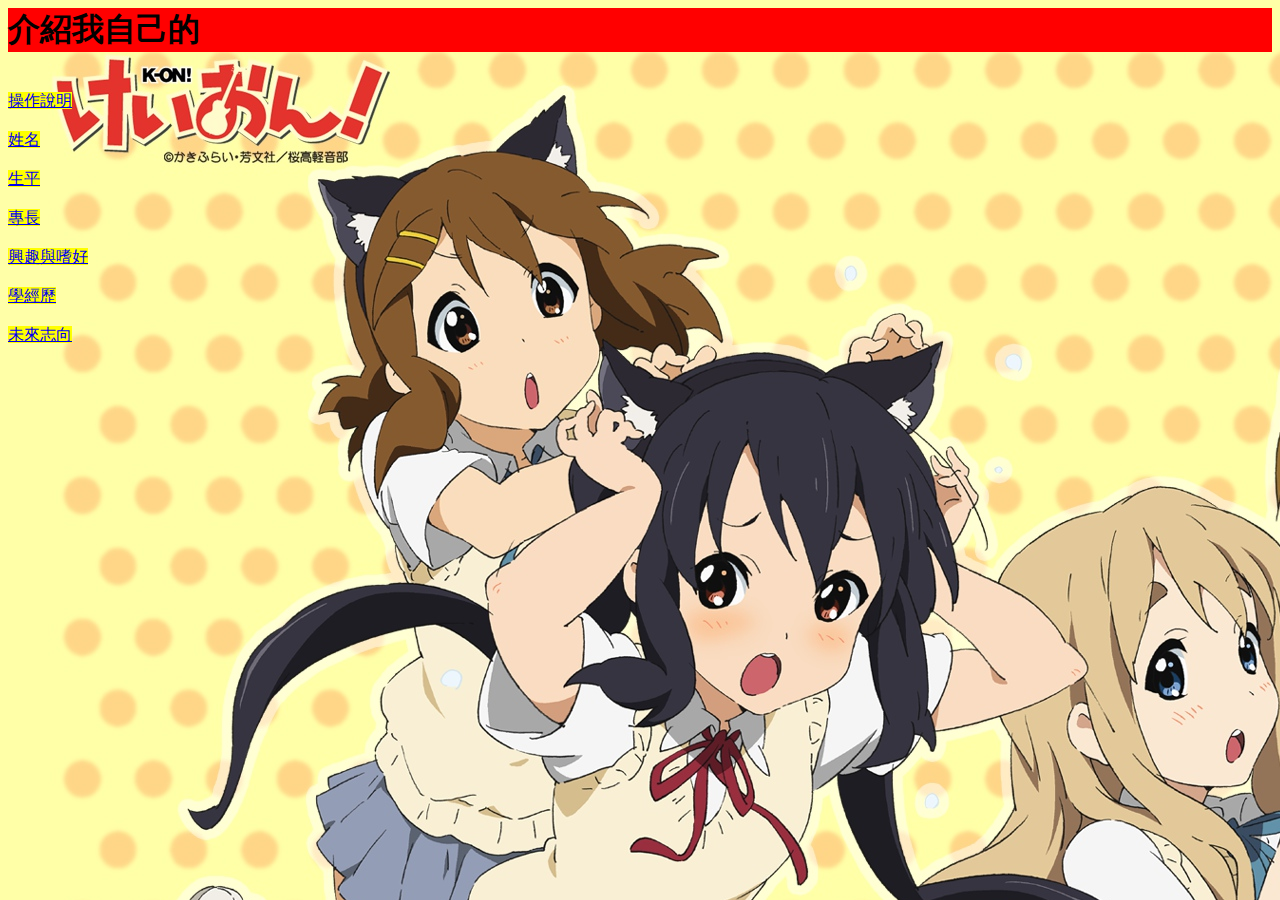
<file: page.html>
﻿<html>
   <head>
    <link type="text/css" rel="stylesheet" href=page0.css>
   </head>
   <body>
   <h1>介紹我自己的</h1>
  
     <br>
   <a href="page1.html" target="showframe">操作說明</a>
   <br>
     <br>
   <a href="page2.html" target="showframe">姓名</a>
   <br>
     <br>
   <a href="page3.html" target="showframe">生平</a>
   <br>
     <br>
   <a href="page4.html" target="showframe">專長</a>
   <br>
     <br>
   <a href="page5.html" target="showframe">興趣與嗜好</a>
   <br>
     <br>
   <a href="page6.html" target="showframe">學經歷</a>
   <br>
     <br>
   <a href="page7.html" target="showframe">未來志向</a>
   </body>
   </html>
</file>
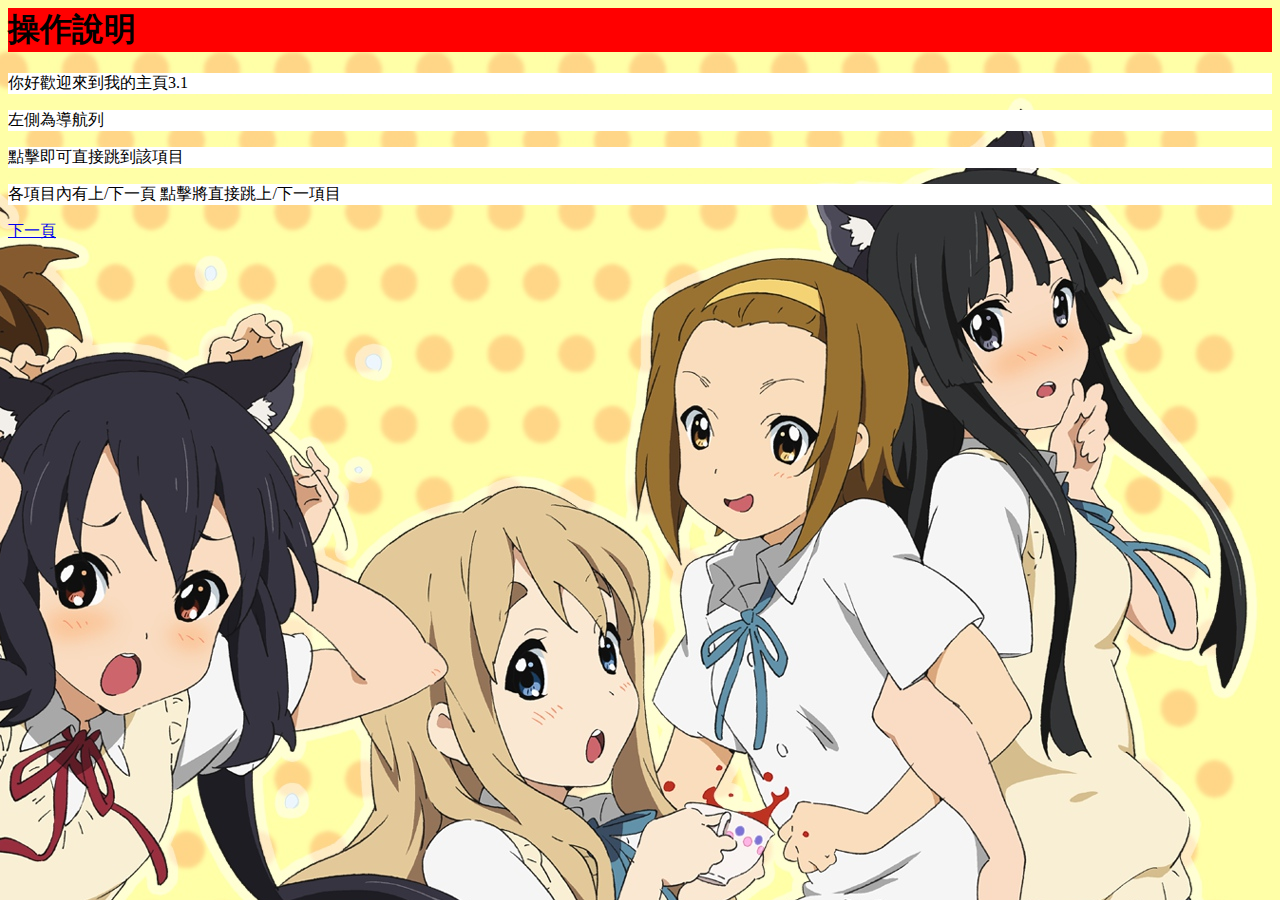
<file: page1.html>
﻿<html>
   <head>
    <link type="text/css" rel="stylesheet" href=page.css>
   </head>
   
   <body>
   <h1>操作說明</h1>
   <p>你好歡迎來到我的主頁3.1<p/>
   <p>左側為導航列</p>
	<p>點擊即可直接跳到該項目</p>
	<p>各項目內有上/下一頁   點擊將直接跳上/下一項目<p/>
   <p> 
   </p>
   <a href="page2.html" >
        下一頁</a>
    
   
   </body>
   </html>
</file>
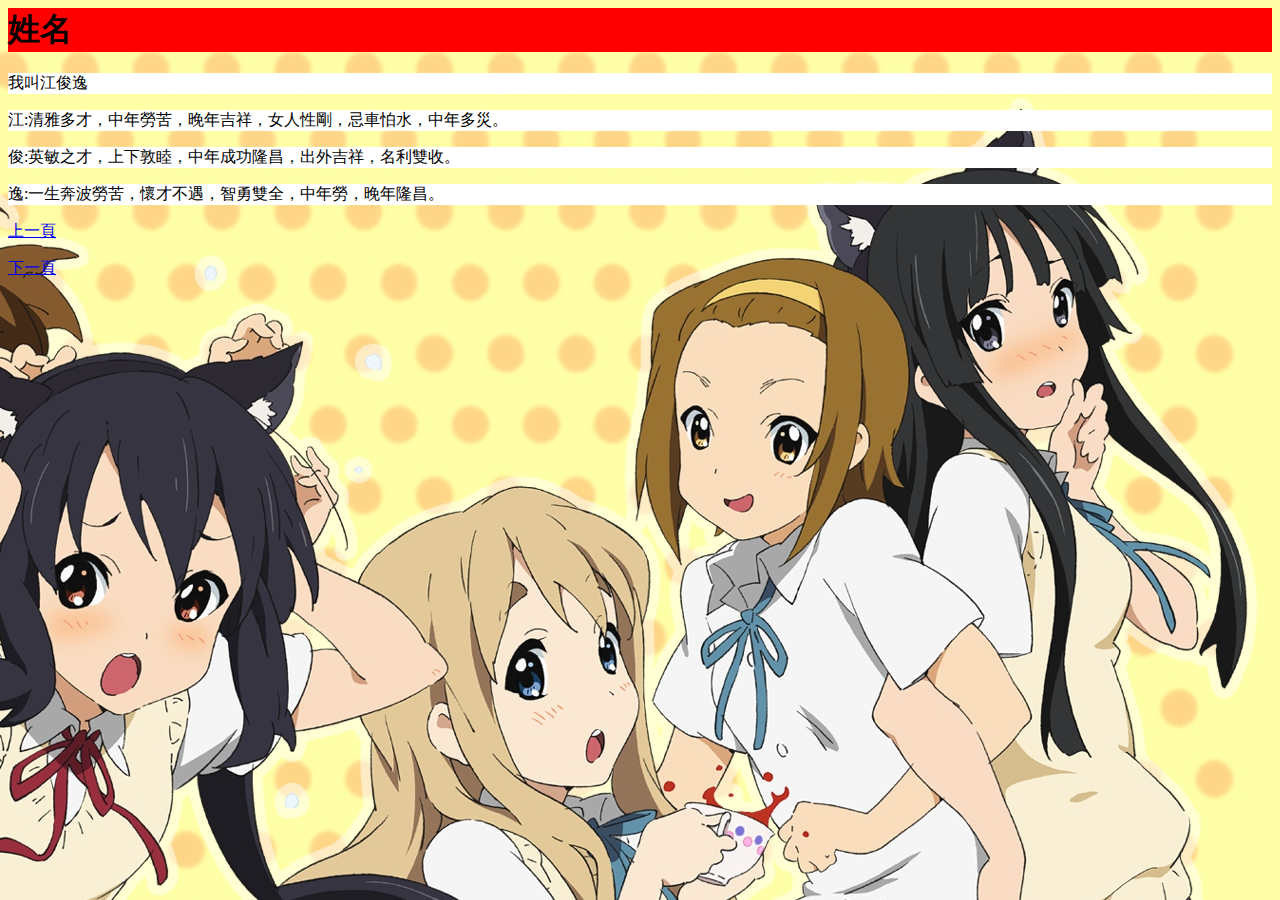
<file: page2.html>
﻿<html>
   <head>
    <link type="text/css" rel="stylesheet" href=page.css>
   </head>
   <body>
   <h1>姓名</h1>
   <p>我叫江俊逸</p>
    <p>江:清雅多才，中年勞苦，晚年吉祥，女人性剛，忌車怕水，中年多災。</p>
	<p>俊:英敏之才，上下敦睦，中年成功隆昌，出外吉祥，名利雙收。</p>
	<p>逸:一生奔波勞苦，懷才不遇，智勇雙全，中年勞，晚年隆昌。 </p>
   <a href="page1.html" >
        上一頁</a>
   <p> 
   </p>
   <a href="page3.html" >
        下一頁</a>
   </body>
   </html>
</file>
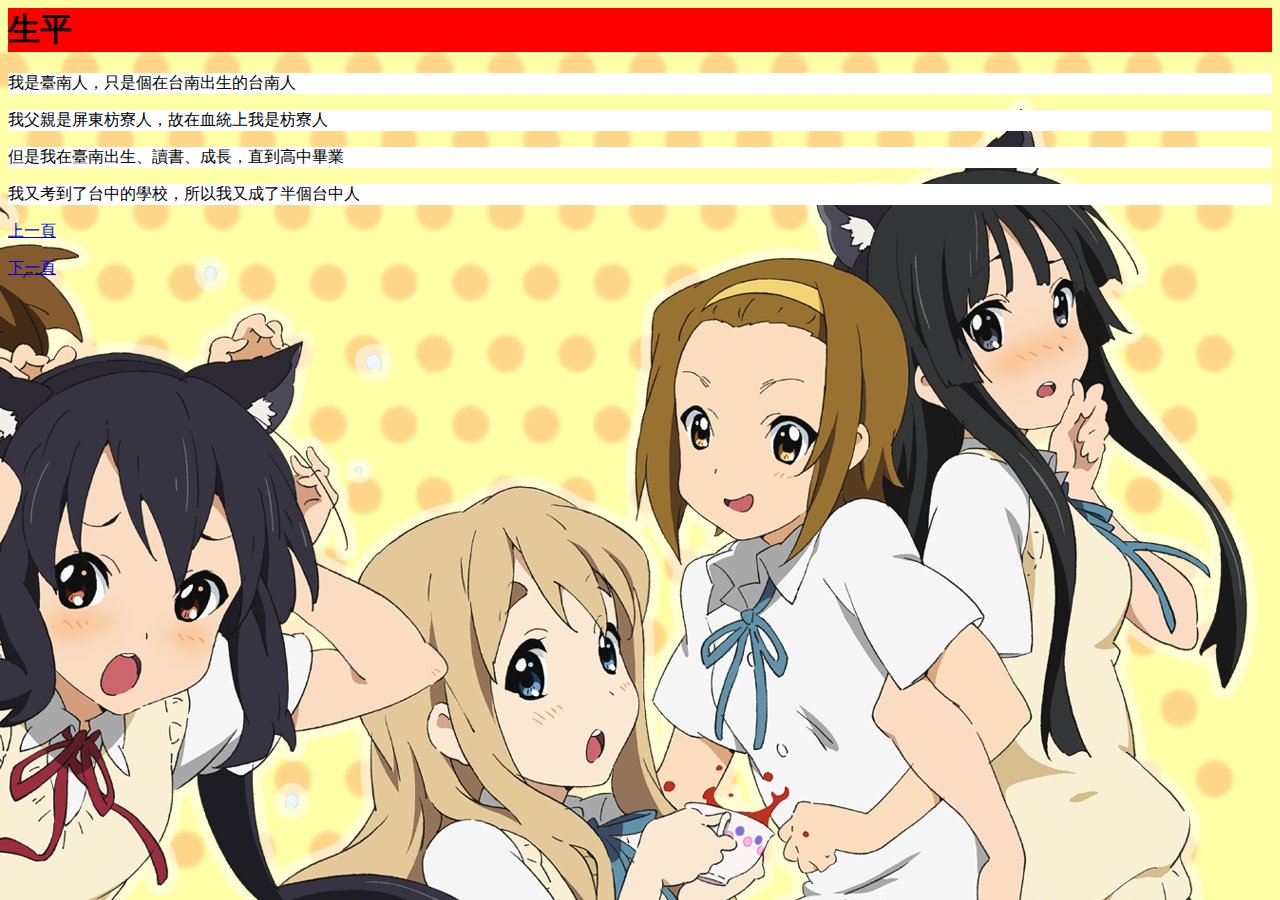
<file: page3.html>
﻿ <html>
   <head>
    <link type="text/css" rel="stylesheet" href=page.css>
   </head>
   <body>
   <h1>生平</h1>
    <p>我是臺南人，只是個在台南出生的台南人</p>
    <p>我父親是屏東枋寮人，故在血統上我是枋寮人</p>
    <p>但是我在臺南出生、讀書、成長，直到高中畢業</p>
    <p>我又考到了台中的學校，所以我又成了半個台中人</p>
   <a href="page2.html" >
        上一頁</a>
   <p> </p>
   <a href="page4.html" >
        下一頁</a>
   </body>
   </html>
</file>
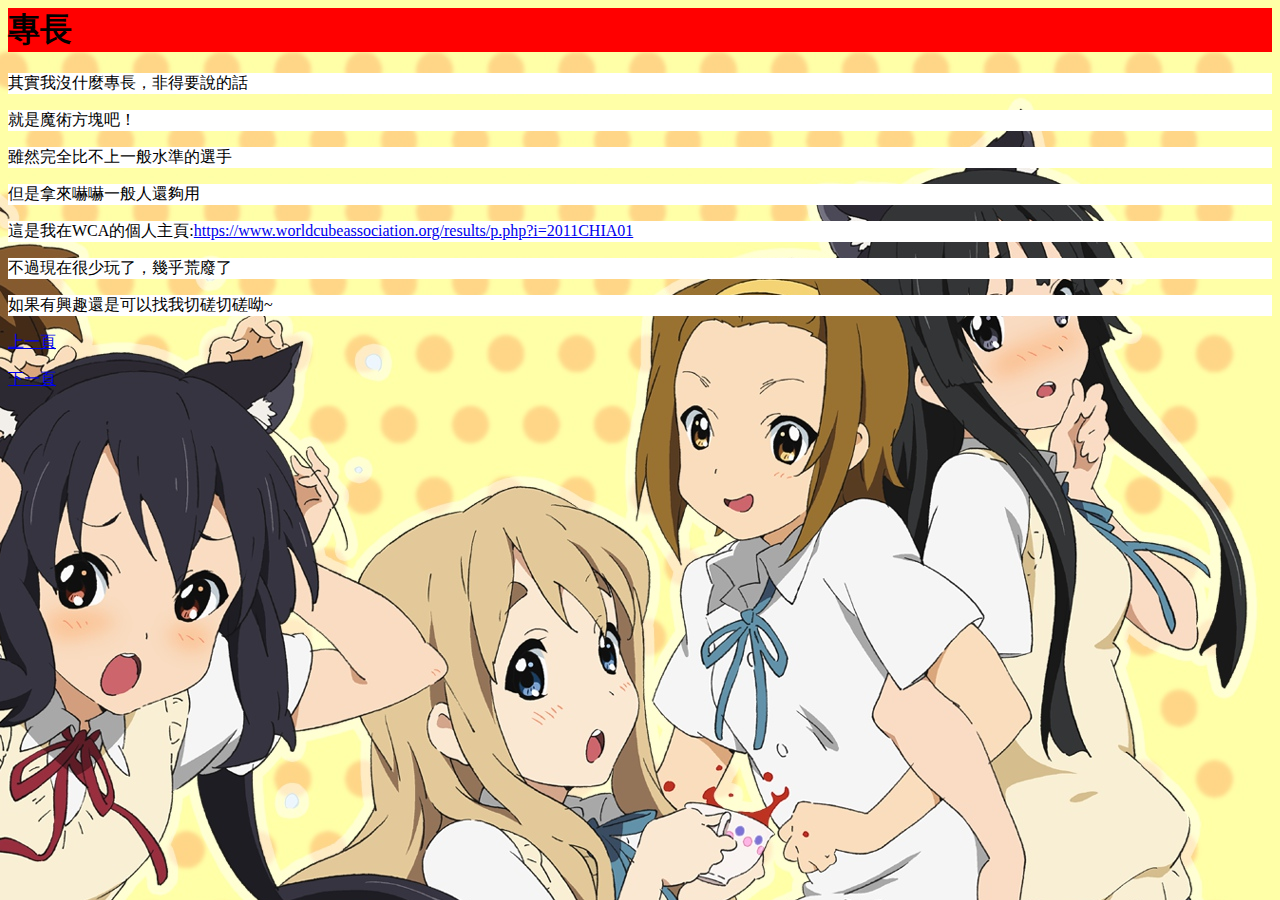
<file: page4.html>
﻿ <html>
   <head>
    <link type="text/css" rel="stylesheet" href=page.css>
   </head>
   <body>
   <h1>專長</h1>
   <p>其實我沒什麼專長，非得要說的話</p>
   <p>就是魔術方塊吧！</p>
   <p>雖然完全比不上一般水準的選手</p>
   <p>但是拿來嚇嚇一般人還夠用</p>
   <p>這是我在WCA的個人主頁:<a href="https://www.worldcubeassociation.org/results/p.php?i=2011CHIA01" rel="nofollow">https://www.worldcubeassociation.org/results/p.php?i=2011CHIA01</a></p>
   <p>不過現在很少玩了，幾乎荒廢了</p>
   <p>如果有興趣還是可以找我切磋切磋呦~</p>
   <a href="page3.html" >
        上一頁</a>
   <p> </p>
   <a href="page5.html" >
        下一頁</a>
   </body>
   </html>
</file>
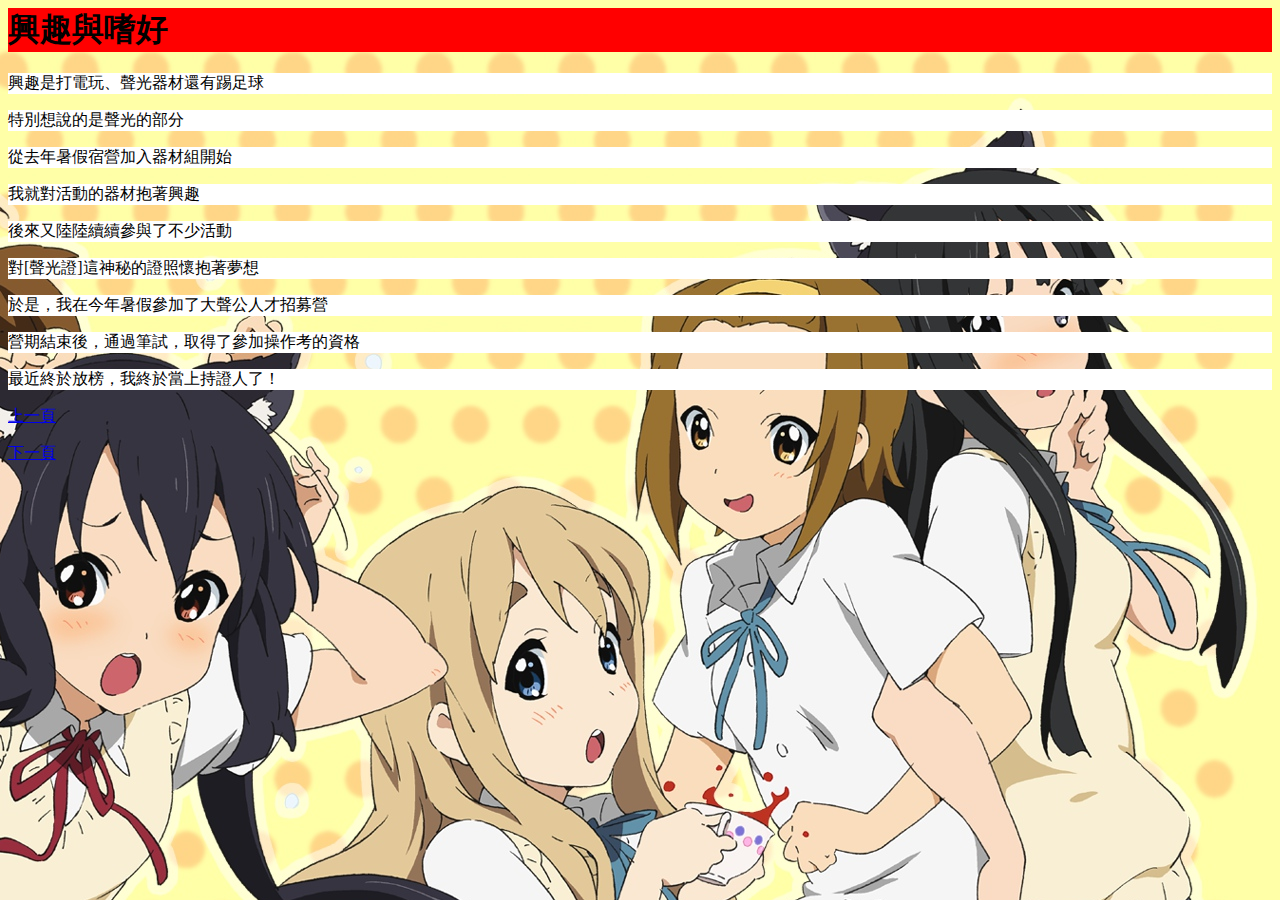
<file: page5.html>
﻿ <html>
   <head>
    <link type="text/css" rel="stylesheet" href=page.css>
   </head>
   <body>
   <h1>興趣與嗜好</h1>
	<p>興趣是打電玩、聲光器材還有踢足球</p>
	<p>特別想說的是聲光的部分</p>
	<p>從去年暑假宿營加入器材組開始</p>
	<p>我就對活動的器材抱著興趣</p>
	<p>後來又陸陸續續參與了不少活動</p>
	<p>對[聲光證]這神秘的證照懷抱著夢想</p>
	<p>於是，我在今年暑假參加了大聲公人才招募營</p>
	<p>營期結束後，通過筆試，取得了參加操作考的資格</p>
	<p>最近終於放榜，我終於當上持證人了！</p>
   <a href="page4.html" >
			上一頁</a>
   <p> </p>
   <a href="page6.html" >
			下一頁</a>
   </body>
   </html>
</file>
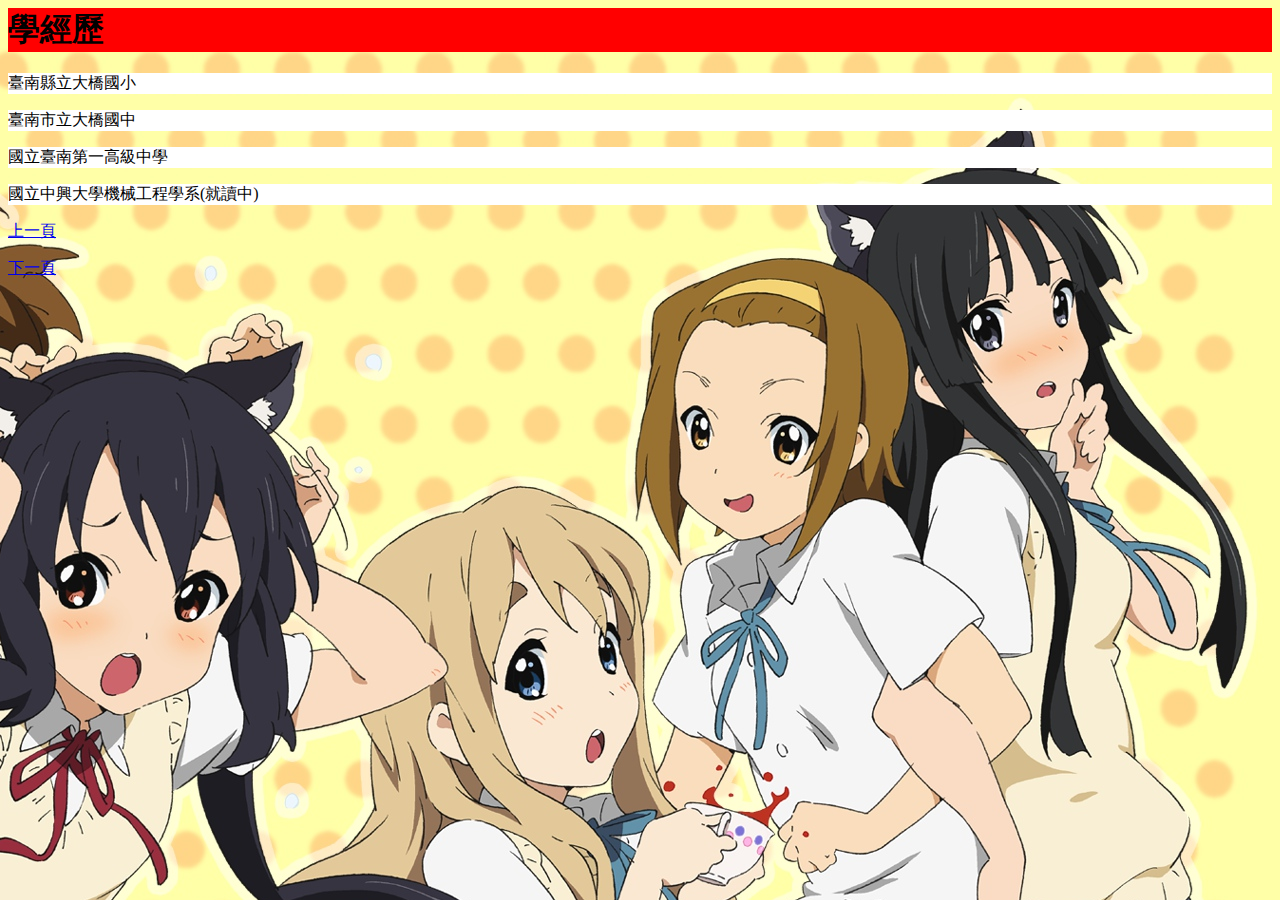
<file: page6.html>
﻿ <html>
   <head>
    <link type="text/css" rel="stylesheet" href=page.css>
   </head>
   <body>
   <h1>學經歷</h1>
	<p>臺南縣立大橋國小</p>
	<p>臺南市立大橋國中</p>
	<p>國立臺南第一高級中學</p>
	<p>國立中興大學機械工程學系(就讀中)</p>
   <a href="page5.html" >
        上一頁</a>
   <p> </p>
   <a href="page7.html" >
        下一頁</a>
   
   </body>
   </html>
</file>
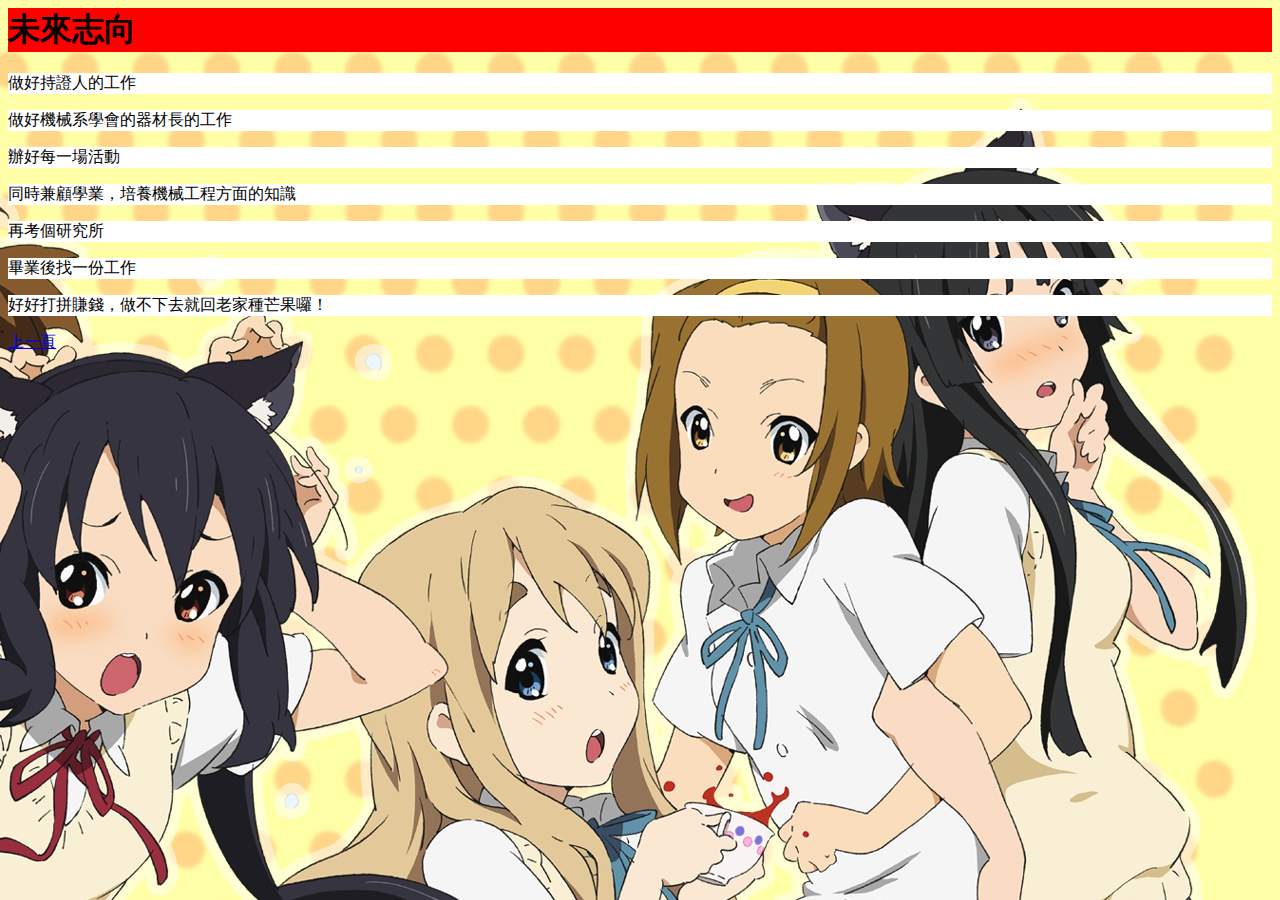
<file: page7.html>
﻿ <html>
   <head>
    <link type="text/css" rel="stylesheet" href=page.css>
   </head>
   <body>
   <h1>未來志向</h1>
	<p>做好持證人的工作</p>
	<p>做好機械系學會的器材長的工作</p>
	<p>辦好每一場活動</p>
	<p>同時兼顧學業，培養機械工程方面的知識</p>
	<p>再考個研究所</p>
	<p>畢業後找一份工作</p>
	<p>好好打拼賺錢，做不下去就回老家種芒果囉！</p>
   <a href="page6.html" >
        上一頁</a>

   
   </body>
   </html>
</file>
